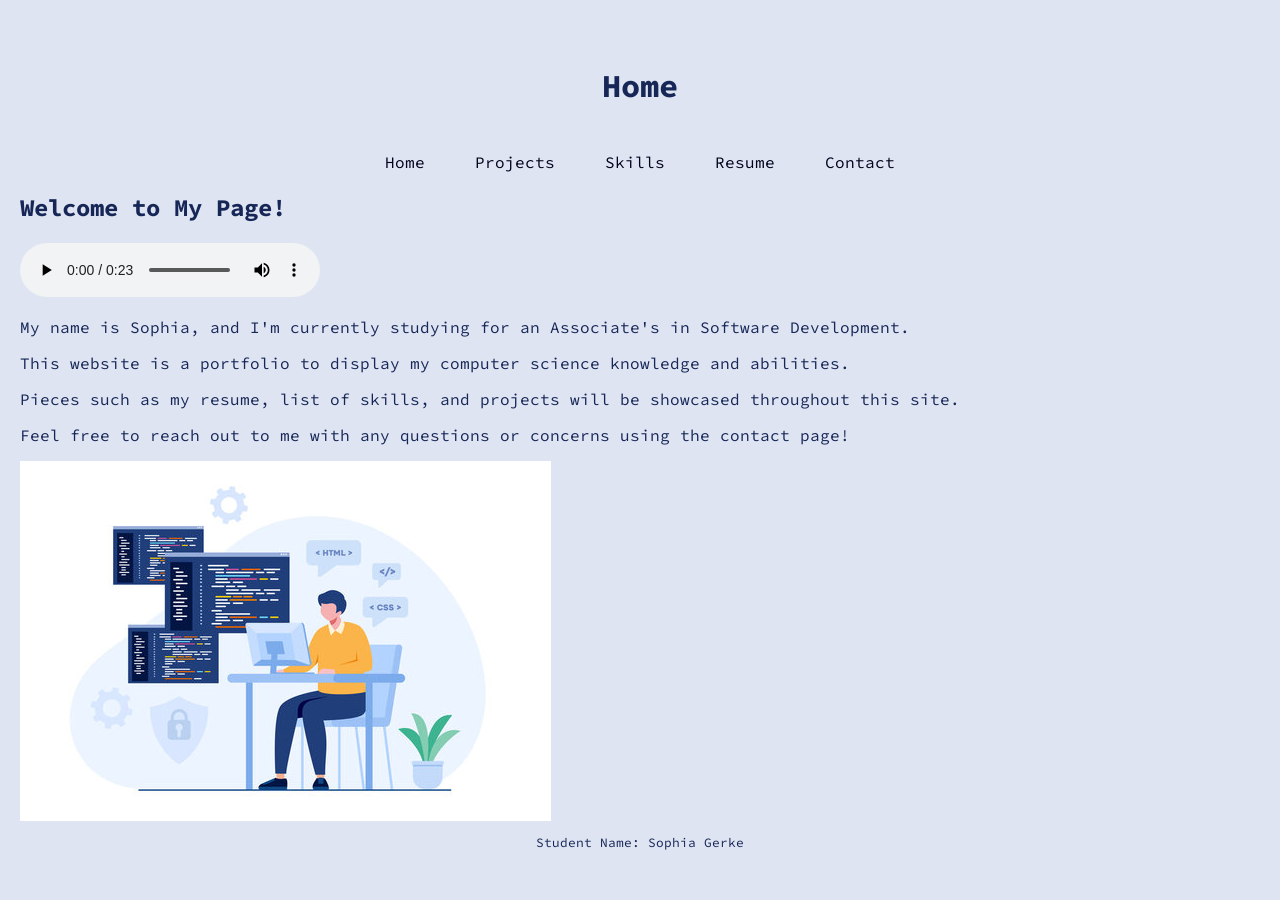
<file: index.html>
<!-- Sophia Gerke
11/10/2026
index.html -->
<!DOCTYPE html>
<html lang="en">
  
  <head>
    <meta charset="UTF-8">
    <meta name="viewport" content="width=device-width, initial-scale=1.0">
    <title>Home</title>
    <link rel="stylesheet" href="css/styles.css">
    <link rel="preconnect" href="https://fonts.googleapis.com">
    <link rel="preconnect" href="https://fonts.gstatic.com" crossorigin>
    <link href="https://fonts.googleapis.com/css2?family=Source+Code+Pro:ital,wght@0,200..900;1,200..900&display=swap" rel="stylesheet">
    <link rel="apple-touch-icon" sizes="180x180" href="images/apple-touch-icon.png">
    <link rel="icon" type="image/png" sizes="32x32" href="images/favicon-32x32.png">
    <link rel="icon" type="image/png" sizes="16x16" href="images/favicon-16x16.png">
    <link rel="icon" sizes="192x192" href="images/android-chrome-192x192.png">
  </head>

  <body>
    <header>
      <h1>Home</h1>
    </header>

    <!-- Links to website navigation -->
    <nav>
      <ul>
        <li><a href="index.html">Home</a></li>
        <li><a href="projects.html">Projects</a></li>
        <li><a href="skills.html">Skills</a></li>
        <li><a href="resume.html">Resume</a></li>
        <li><a href="contact.html">Contact</a></li>
      </ul>
    </nav>

    <!-- Main content -->
    <main>
      <article>
        <section>
          <!-- Intro/description of website and purpose -->
          <h2>Welcome to My Page!</h2>
          <!-- Audio element -->
          <audio controls>
            <source src="media/party-horn.mp3" type="audio/mp3">
            Browser does not support audio element.
          </audio>
          <p>My name is Sophia, and I'm currently studying for an Associate's in Software Development.</p>
          <p>This website is a portfolio to display my computer science knowledge and abilities.</p>
          <p>Pieces such as my resume, list of skills, and projects will be showcased throughout this site.</p>
          <p>Feel free to reach out to me with any questions or concerns using the contact page!</p>
          <!-- Image from: https://stock.adobe.com/search?k=developers+illustration&asset_id=447036650 -->
          <img src="images/software-development.jpg" alt="A web developer is sitting at a computer writing in HTML and CSS.">
        </section>
      </article>
    </main>

    <!-- Footer content -->
    <footer>
      <p>Student Name: Sophia Gerke</p>
    </footer>
  </body>
  
</html>
</file>
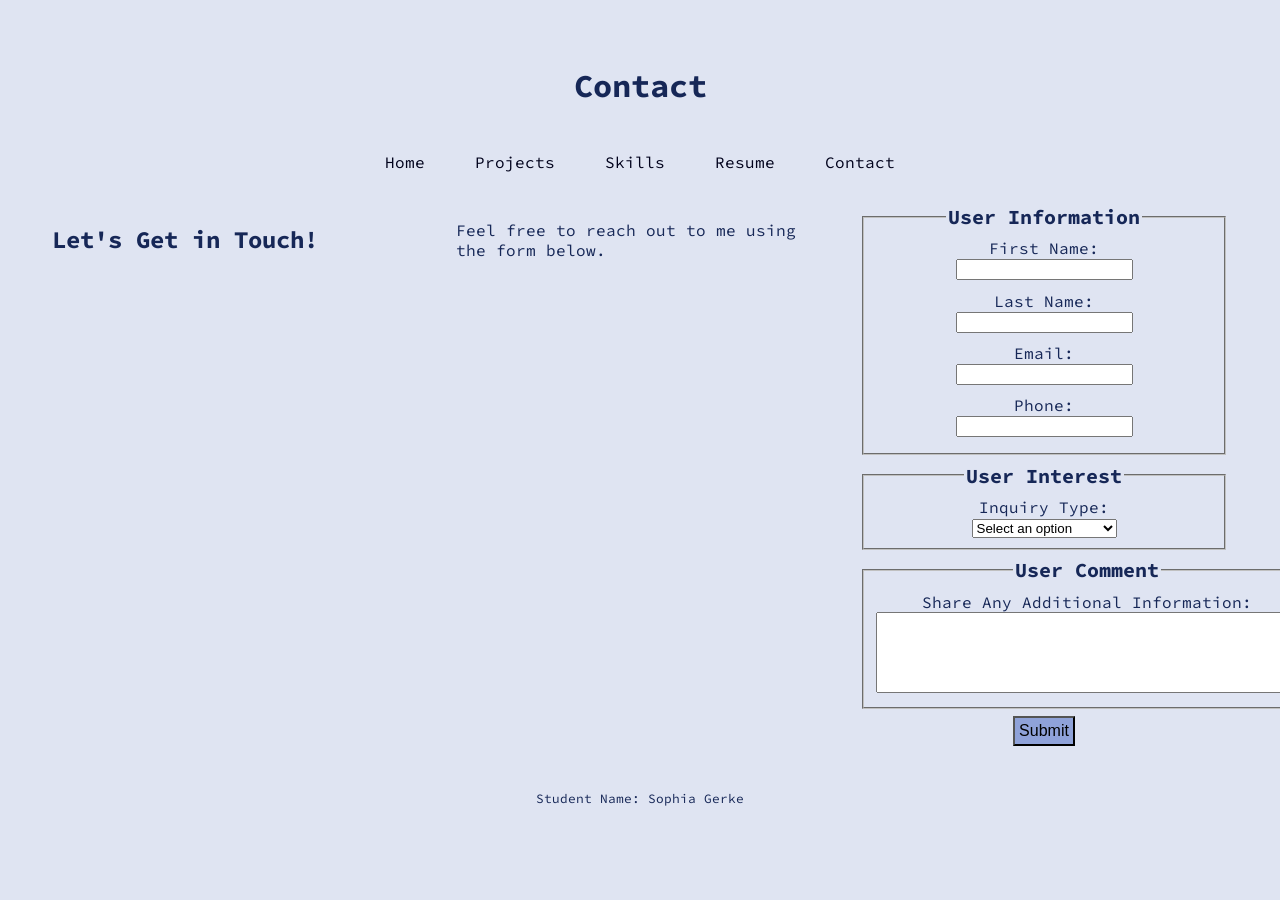
<file: contact.html>
<!-- Sophia Gerke
11/10/2026
contact.html -->
<!DOCTYPE html>
<html lang="en">
  
  <head>
    <meta charset="UTF-8">
    <meta name="viewport" content="width=device-width, initial-scale=1.0">
    <title>Contact</title>
    <link rel="stylesheet" href="css/styles.css">
    <link rel="preconnect" href="https://fonts.googleapis.com">
    <link rel="preconnect" href="https://fonts.gstatic.com" crossorigin>
    <link href="https://fonts.googleapis.com/css2?family=Source+Code+Pro:ital,wght@0,200..900;1,200..900&display=swap" rel="stylesheet">
    <link rel="apple-touch-icon" sizes="180x180" href="images/apple-touch-icon.png">
    <link rel="icon" type="image/png" sizes="32x32" href="images/favicon-32x32.png">
    <link rel="icon" type="image/png" sizes="16x16" href="images/favicon-16x16.png">
    <link rel="icon" sizes="192x192" href="images/android-chrome-192x192.png">
  </head>

  <body>
    <header>
      <h1>Contact</h1>
    </header>

    <!-- Links to website navigation -->
    <nav>
      <ul>
        <li><a href="index.html">Home</a></li>
        <li><a href="projects.html">Projects</a></li>
        <li><a href="skills.html">Skills</a></li>
        <li><a href="resume.html">Resume</a></li>
        <li><a href="contact.html">Contact</a></li>
      </ul>
    </nav>

    <!-- Main content -->
    <main class="grid">
      <h2>Let's Get in Touch!</h2>
      <p>Feel free to reach out to me using the form below.</p>
      <!-- Contact form -->
      <div id="form">
        <form class="form-grid">

          <!-- Info for user to fill out -->
          <fieldset>
            <legend>User Information</legend>
            <label for="fName">First Name:</label>
            <input type="text" name="fName" id="fName"/>
            <label for="lName">Last Name:</label>
            <input type="text" name="lName" id="lName"/>
            <label for="email">Email:</label>
            <input type="email" name="email" id="email"/>
            <label for="phone">Phone:</label>
            <input type="tel" id="phone" name="phone"/>
          </fieldset>

          <!-- Dropdown selection for user interest -->
          <fieldset>
            <legend>User Interest</legend>
            <label for="subject">Inquiry Type:</label>
            <select id="subject" name="subject" required>
              <option value="" disabled selected>Select an option</option>
              <option value="job">Job Opportunity</option>
              <option value="project">Collaborative Project</option>
              <option value="other">Other</option>
            </select>
          </fieldset>

          <!-- textarea for additional comments -->
          <fieldset>
            <legend>User Comment</legend>
            <label for="comment">Share Any Additional Information:</label>
            <textarea id="comment" name="userComment" rows="5" cols="50"></textarea>
          </fieldset>
          <input type="submit" id="submit" value="Submit" class="btn">
        </form>
      </div>
    </main>

    <!-- Footer content -->
    <footer>
      <p>Student Name: Sophia Gerke</p>
    </footer>
  </body>
  
</html>
</file>
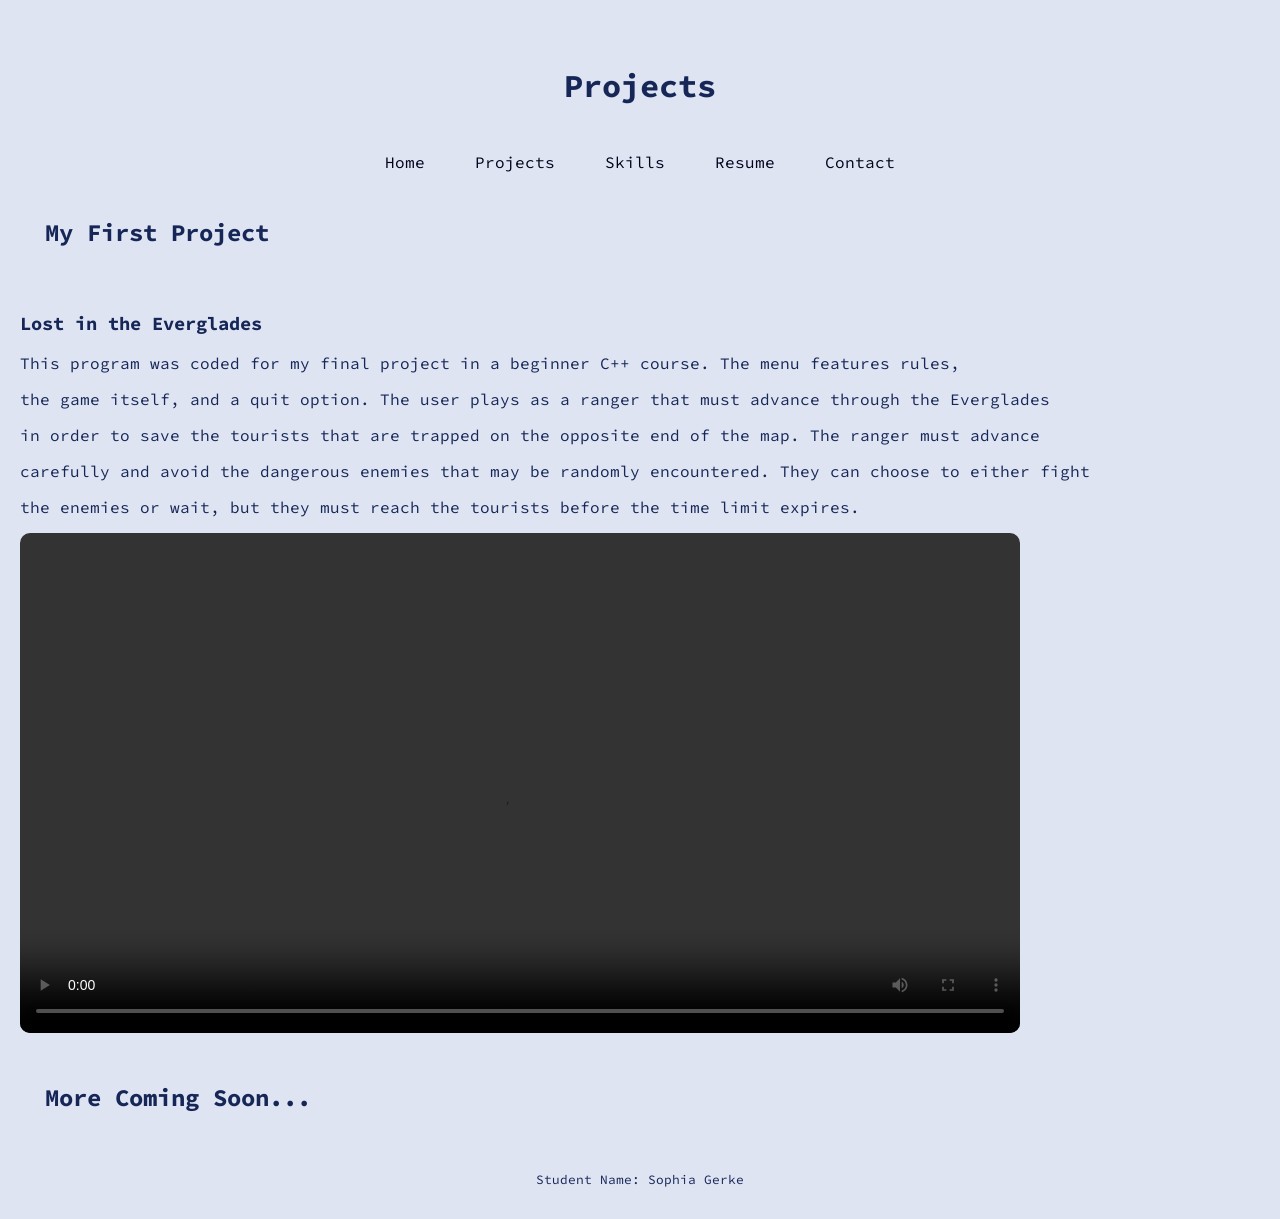
<file: projects.html>
<!-- Sophia Gerke
11/10/2026
projects.html -->
<!DOCTYPE html>
<html lang="en">
  
  <head>
    <meta charset="UTF-8">
    <meta name="viewport" content="width=device-width, initial-scale=1.0">
    <title>Projects</title>
    <link rel="stylesheet" href="css/styles.css">
    <link rel="preconnect" href="https://fonts.googleapis.com">
    <link rel="preconnect" href="https://fonts.gstatic.com" crossorigin>
    <link href="https://fonts.googleapis.com/css2?family=Source+Code+Pro:ital,wght@0,200..900;1,200..900&display=swap" rel="stylesheet">
    <link rel="apple-touch-icon" sizes="180x180" href="images/apple-touch-icon.png">
    <link rel="icon" type="image/png" sizes="32x32" href="images/favicon-32x32.png">
    <link rel="icon" type="image/png" sizes="16x16" href="images/favicon-16x16.png">
    <link rel="icon" sizes="192x192" href="images/android-chrome-192x192.png">
  </head>
  
  <body>
    <header>
      <h1>Projects</h1>
    </header>

    <!-- Links to website navigation -->
    <nav>
      <ul>
        <li><a href="index.html">Home</a></li>
        <li><a href="projects.html">Projects</a></li>
        <li><a href="skills.html">Skills</a></li>
        <li><a href="resume.html">Resume</a></li>
        <li><a href="contact.html">Contact</a></li>
      </ul>
    </nav>

    <!-- Main content -->
    <main>
      <article>
        
        <!-- Project 1 into -->
        <header>
          <h2>My First Project</h2>
        </header>

        <!-- Program description -->
        <section>
          <h3>Lost in the Everglades</h3>
          <p>This program was coded for my final project in a beginner C++ course. The menu features rules,</p>
          <p>the game itself, and a quit option. The user plays as a ranger that must advance through the Everglades</p>
          <p>in order to save the tourists that are trapped on the opposite end of the map. The ranger must advance</p>
          <p>carefully and avoid the dangerous enemies that may be randomly encountered. They can choose to either fight</p>
          <p>the enemies or wait, but they must reach the tourists before the time limit expires.</p>
        </section>

        <!-- Video implementation -->
        <section>
          <video controls>
            <source src="media/project1.mp4" type="video/mp4">
            <track src="media/project1.vtt" kind="subtitles" srclang="en" label="English">
            Browser does not support video element.
          </video>
        </section>
        
      </article>

      <!-- More projects soon! -->
      <article>
        <header>
          <h2>More Coming Soon...</h2>
        </header>
      </article>
      
    </main>

    <!-- Footer content -->
    <footer>
      <p>Student Name: Sophia Gerke</p>
    </footer>
  </body>
  
</html>
</file>
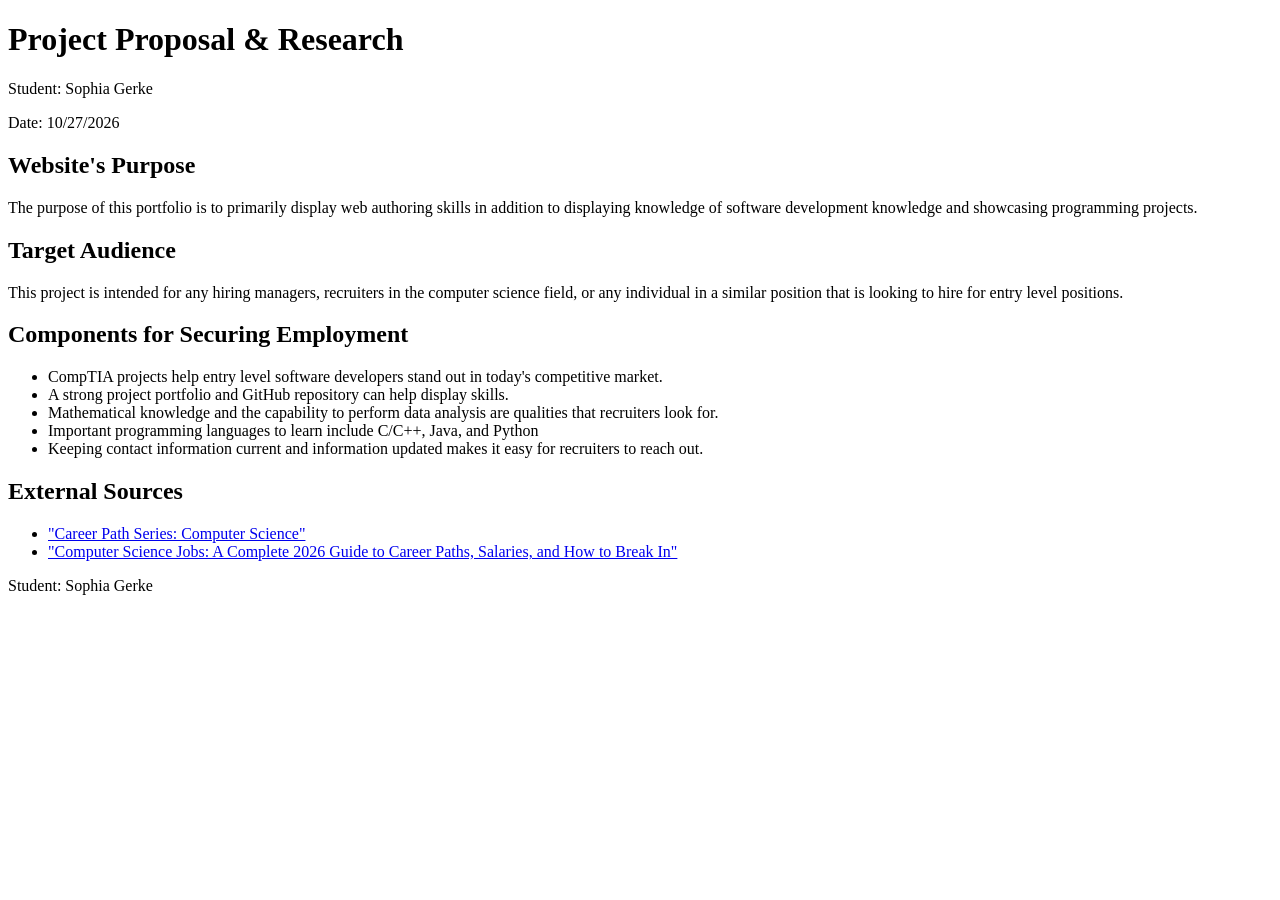
<file: proposal.html>
<!-- Sophia Gerke
10/27/26
proposal.html -->
<!DOCTYPE html>
<html lang="en">
  
  <head>
    <meta charset="UTF-8">
    <title>Project Proposal & Research</title>
  </head>
    
  <body>
    <header>
      <h1>Project Proposal & Research</h1>
      <p>Student: Sophia Gerke</p>
      <p>Date: 10/27/2026</p>
    </header>
    
    <main>
      <div>
        <!-- Explain the purpose of the website -->
        <h2>Website's Purpose</h2>
        <p>The purpose of this portfolio is to primarily display web authoring skills in addition to displaying knowledge of software development knowledge and showcasing programming projects.</p>
      </div>
      
      <div>
        <!-- Explain the target audience of the website -->
        <h2>Target Audience</h2>
        <p>This project is intended for any hiring managers, recruiters in the computer science field, or any individual in a similar position that is looking to hire for entry level positions.</p>
      </div>
      
      <div>
        <!-- Provide the researched elements of securing employment -->
        <h2>Components for Securing Employment</h2>
        <ul>
          <li>CompTIA projects help entry level software developers stand out in today's competitive market.</li>
          <li>A strong project portfolio and GitHub repository can help display skills.</li>
          <li>Mathematical knowledge and the capability to perform data analysis are qualities that recruiters look for.</li>
          <li>Important programming languages to learn include C/C++, Java, and Python</li>
          <li>Keeping contact information current and information updated makes it easy for recruiters to reach out.</li>
        </ul>
      </div>
      
      <div>
        <!-- Provide the research sources -->
        <h2>External Sources</h2>
        <ul>
          <li><a href="https://www.brighthorizons.com/article/career/computer-science-career-path" target="_blank">"Career Path Series: Computer Science"</a></li>
          <li><a href="https://study.com/resources/computer-science-jobs-guide.html" target="_blank">"Computer Science Jobs: A Complete 2026 Guide to Career Paths, Salaries, and How to Break In"</a></li>
        </ul>
      </div>
    </main>
    
    <footer>
      <p>Student: Sophia Gerke</p>
    </footer>
  </body>
</html>
</file>
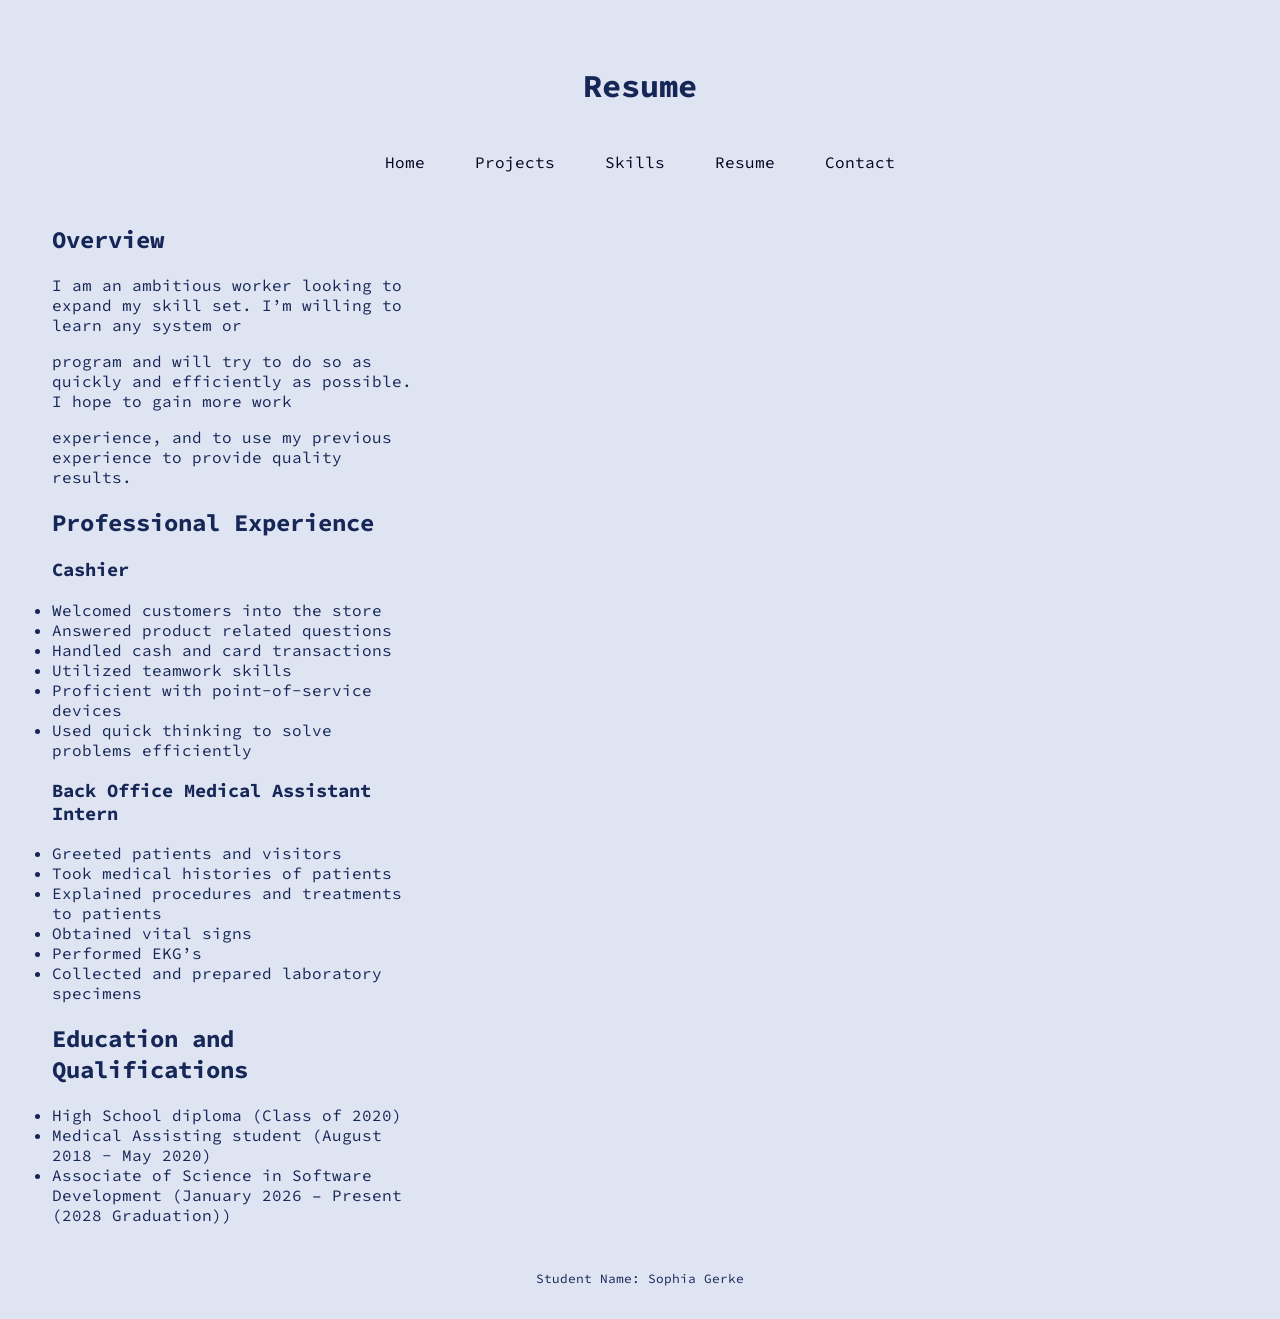
<file: resume.html>
<!-- Sophia Gerke
11/10/2026
resume.html -->
<!DOCTYPE html>
<html lang="en">
  
  <head>
    <meta charset="UTF-8">
    <meta name="viewport" content="width=device-width, initial-scale=1.0">
    <title>Resume</title>
    <link rel="stylesheet" href="css/styles.css">
    <link rel="preconnect" href="https://fonts.googleapis.com">
    <link rel="preconnect" href="https://fonts.gstatic.com" crossorigin>
    <link href="https://fonts.googleapis.com/css2?family=Source+Code+Pro:ital,wght@0,200..900;1,200..900&display=swap" rel="stylesheet">
    <link rel="apple-touch-icon" sizes="180x180" href="images/apple-touch-icon.png">
    <link rel="icon" type="image/png" sizes="32x32" href="images/favicon-32x32.png">
    <link rel="icon" type="image/png" sizes="16x16" href="images/favicon-16x16.png">
    <link rel="icon" sizes="192x192" href="images/android-chrome-192x192.png">
  </head>
  
  <body>
    <header>
      <h1>Resume</h1>
    </header>

    <!-- Links to website navigation -->
    <nav>
      <ul>
        <li><a href="index.html">Home</a></li>
        <li><a href="projects.html">Projects</a></li>
        <li><a href="skills.html">Skills</a></li>
        <li><a href="resume.html">Resume</a></li>
        <li><a href="contact.html">Contact</a></li>
      </ul>
    </nav>

    <!-- Main content -->
    <main class="grid">
      <article>
        <!-- Resume content -->
        <section>
          <!-- Overview section -->
          <h2>Overview</h2>
          <p>I am an ambitious worker looking to expand my skill set. I’m willing to learn any system or</p>
          <p>program and will try to do so as quickly and efficiently as possible. I hope to gain more work</p>
          <p>experience, and to use my previous experience to provide quality results.</p>
        </section>

        <section>
          <!-- Work experience section -->
          <h2>Professional Experience</h2>
          <h3>Cashier</h3>
          <ul>
            <li>Welcomed customers into the store</li>
            <li>Answered product related questions</li>
            <li>Handled cash and card transactions</li>
            <li>Utilized teamwork skills</li>
            <li>Proficient with point-of-service devices</li>
            <li>Used quick thinking to solve problems efficiently</li>
          </ul>

          <h3>Back Office Medical Assistant Intern</h3>
          <ul>
            <li>Greeted patients and visitors</li>
            <li>Took medical histories of patients</li>
            <li>Explained procedures and treatments to patients</li>
            <li>Obtained vital signs</li>
            <li>Performed EKG’s</li>
            <li>Collected and prepared laboratory specimens </li>
          </ul>
        </section>

        <section>
          <!-- Education section -->
          <h2>Education and Qualifications</h2>
          <ul>
            <li>High School diploma (Class of 2020)</li>
            <li>Medical Assisting student (August 2018 - May 2020)</li>
            <li>Associate of Science in Software Development (January 2026 – Present (2028 Graduation))</li>
          </ul>
        </section>
        
      </article>
    </main>

    <!-- Footer content -->
    <footer>
      <p>Student Name: Sophia Gerke</p>
    </footer>
  </body>
  
</html>
</file>
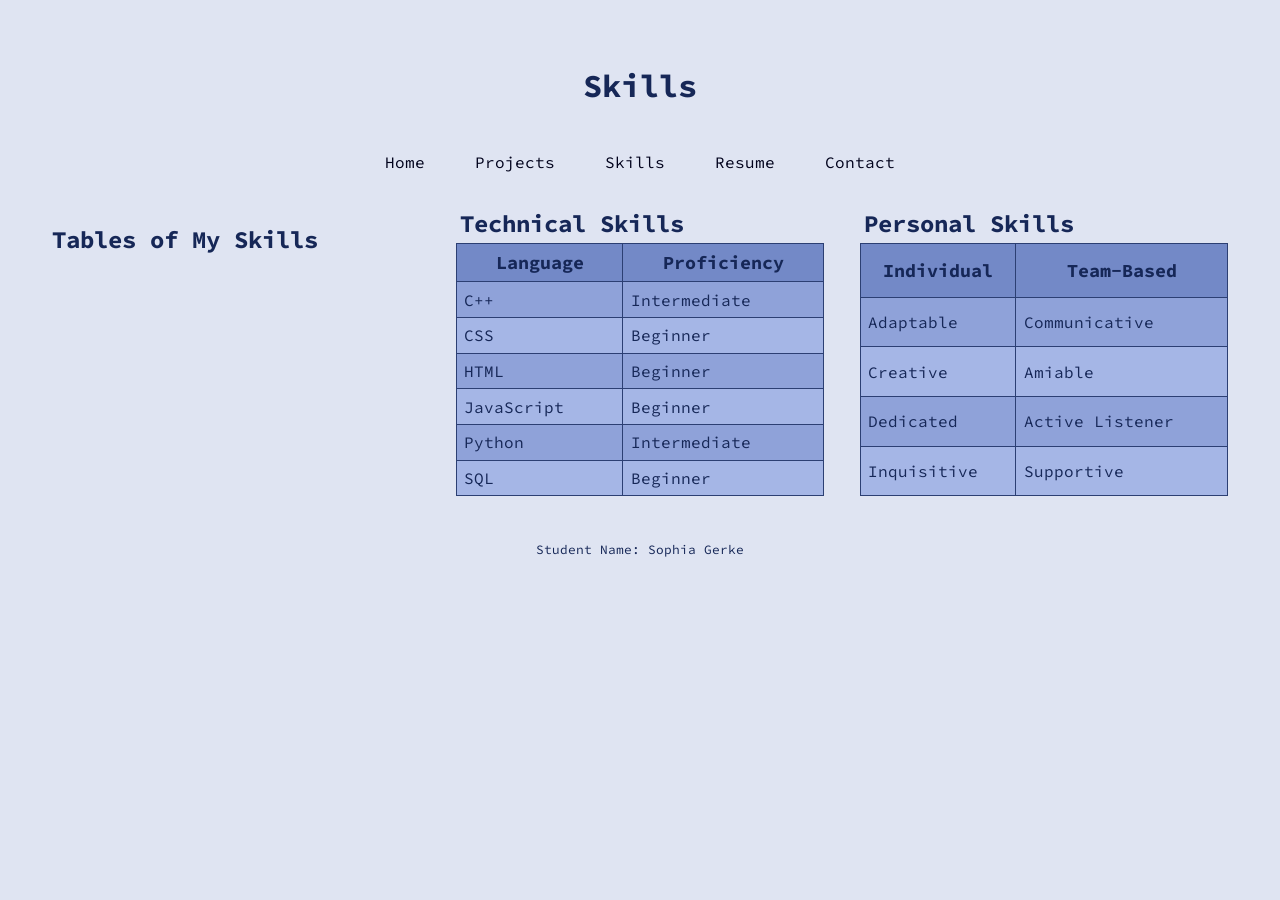
<file: skills.html>
<!-- Sophia Gerke
11/10/2026
skills.html -->
<!DOCTYPE html>
<html lang="en">
  
  <head>
    <meta charset="UTF-8">
    <meta name="viewport" content="width=device-width, initial-scale=1.0">
    <title>Skills</title>
    <link rel="stylesheet" href="css/styles.css">
    <link rel="preconnect" href="https://fonts.googleapis.com">
    <link rel="preconnect" href="https://fonts.gstatic.com" crossorigin>
    <link href="https://fonts.googleapis.com/css2?family=Source+Code+Pro:ital,wght@0,200..900;1,200..900&display=swap" rel="stylesheet">
    <link rel="apple-touch-icon" sizes="180x180" href="images/apple-touch-icon.png">
    <link rel="icon" type="image/png" sizes="32x32" href="images/favicon-32x32.png">
    <link rel="icon" type="image/png" sizes="16x16" href="images/favicon-16x16.png">
    <link rel="icon" sizes="192x192" href="images/android-chrome-192x192.png">
  </head>
  
  <body>
    <header>
      <h1>Skills</h1>
    </header>

    <!-- Links to website navigation -->
    <nav>
      <ul>
        <li><a href="index.html">Home</a></li>
        <li><a href="projects.html">Projects</a></li>
        <li><a href="skills.html">Skills</a></li>
        <li><a href="resume.html">Resume</a></li>
        <li><a href="contact.html">Contact</a></li>
      </ul>
    </nav>

    <!-- Main content -->
    <main class="grid">
      <h2>Tables of My Skills</h2>
      <table>
        <!-- Table 1: technical skills -->
        <caption>Technical Skills</caption>
        <tr>
          <!-- Row 1 -->
          <th>Language</th>
          <th>Proficiency</th>
        </tr>

        <tr>
          <!-- Row 2 -->
          <td>C++</td>
          <td>Intermediate</td>
        </tr>

        <tr>
          <!-- Row 3 -->
          <td>CSS</td>
          <td>Beginner</td>
        </tr>

        <tr>
          <!-- Row 4 -->
          <td>HTML</td>
          <td>Beginner</td>
        </tr>

        <tr>
          <!-- Row 5 -->
          <td>JavaScript</td>
          <td>Beginner</td>
        </tr>

        <tr>
          <!-- Row 6 -->
          <td>Python</td>
          <td>Intermediate</td>
        </tr>

        <tr>
          <!-- Row 7 -->
          <td>SQL</td>
          <td>Beginner</td>
        </tr>
        
      </table>

      <table>
        <!-- Table 2: personal skills -->
        <caption>Personal Skills</caption>
        <tr>
          <!-- Row 1 -->
          <th>Individual</th>
          <th>Team-Based</th>
        </tr>

        <tr>
          <!-- Row 2 -->
          <td>Adaptable</td>
          <td>Communicative</td>
        </tr>

        <tr>
          <!-- Row 3 -->
          <td>Creative</td>
          <td>Amiable</td>
        </tr>

        <tr>
          <!-- Row 4 -->
          <td>Dedicated</td>
          <td>Active Listener</td>
        </tr>

        <tr>
          <!-- Row 5 -->
          <td>Inquisitive</td>
          <td>Supportive</td>
        </tr>
        
      </table>
    </main>

    <!-- Footer content -->
    <footer>
      <p>Student Name: Sophia Gerke</p>
    </footer>
  </body>
  
</html>
</file>
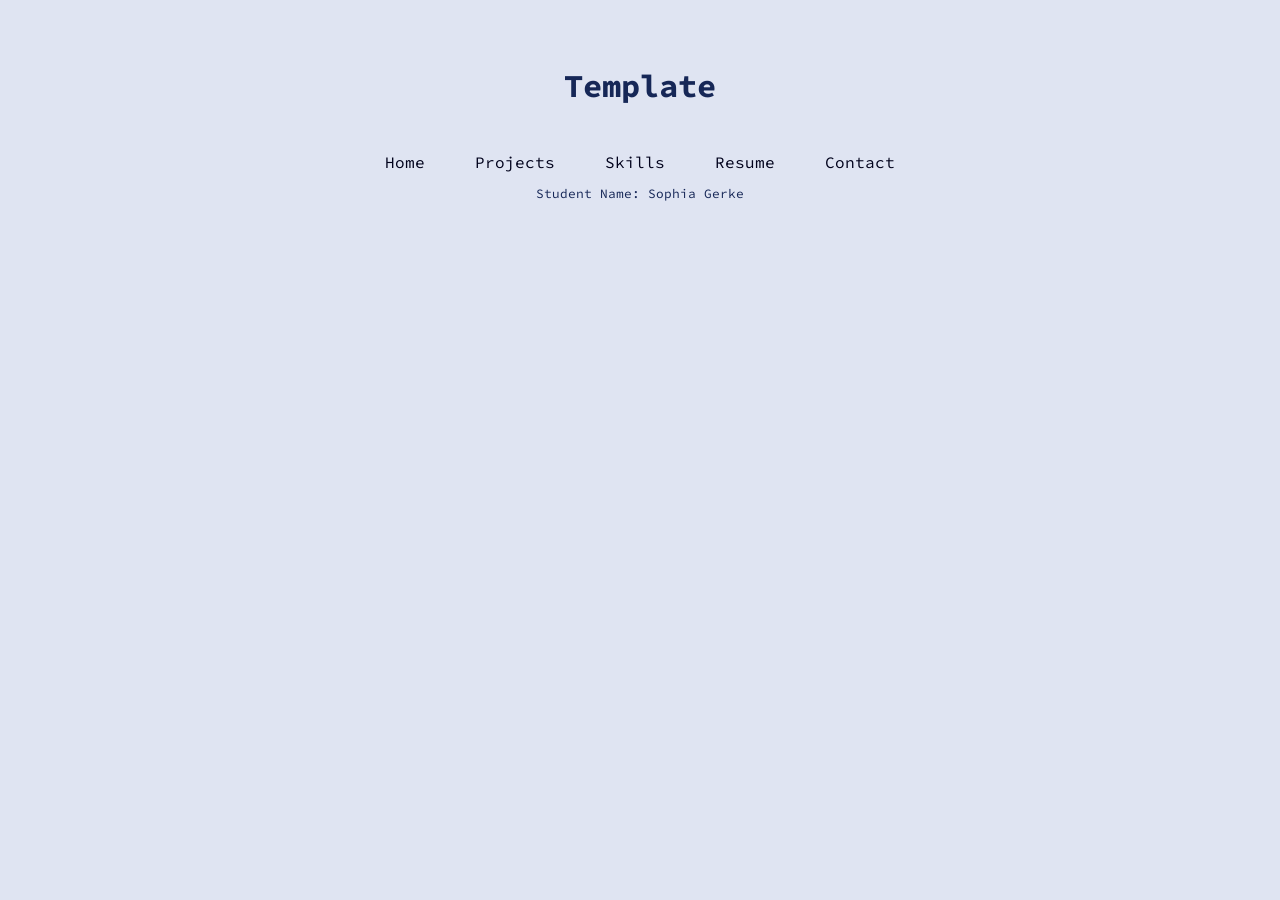
<file: template.html>
<!-- Sophia Gerke
11/10/2026
template.html -->
<!DOCTYPE html>
<html lang="en">
  
  <head>
    <meta charset="UTF-8">
    <meta name="viewport" content="width=device-width, initial-scale=1.0">
    <title>Template</title>
    <link rel="stylesheet" href="css/styles.css">
    <link rel="preconnect" href="https://fonts.googleapis.com">
    <link rel="preconnect" href="https://fonts.gstatic.com" crossorigin>
    <link href="https://fonts.googleapis.com/css2?family=Source+Code+Pro:ital,wght@0,200..900;1,200..900&display=swap" rel="stylesheet">
    <link rel="apple-touch-icon" sizes="180x180" href="images/apple-touch-icon.png">
    <link rel="icon" type="image/png" sizes="32x32" href="images/favicon-32x32.png">
    <link rel="icon" type="image/png" sizes="16x16" href="images/favicon-16x16.png">
    <link rel="icon" sizes="192x192" href="images/android-chrome-192x192.png">
  </head>
  
  <body>
    <header>
      <h1>Template</h1>
    </header>

    <!-- Links to website navigation -->
    <nav>
      <ul>
        <li><a href="index.html">Home</a></li>
        <li><a href="projects.html">Projects</a></li>
        <li><a href="skills.html">Skills</a></li>
        <li><a href="resume.html">Resume</a></li>
        <li><a href="contact.html">Contact</a></li>
      </ul>
    </nav>

    <!-- Main content -->
    <main>
  
    </main>

    <!-- Footer content -->
    <footer>
      <p>Student Name: Sophia Gerke</p>
    </footer>
  </body>
  
</html>
</file>
<file: css/styles.css>
/*  Sophia Gerke
11/10/26
styles.css */

/* CSS Reset */
body, header, nav, ul, main, footer {
	margin: 0;
	padding: 0;
	border: 0;
}

/* Global typography and color properties */
body {
	padding: 20px;
	/* Font specifications following Google Font guidelines*/
	font-family: "Source Code Pro", monospace;
	font-optical-sizing: auto;
	font-weight: 400;
	font-style: normal;
	/* Color scheme */
	color: #162757;
	background-color: #dfe4f2;
	border-color: #2c3f73;
}

/* Style rule for images */
img {
	max-width: 100%;
	display: block;
}

/* Style rule for videos */
video {
	width: 1000px;
	max-width: 100%;
	height: auto;
	border-radius: 10px;
}

h1 {
	text-align: center;
}

/* Navigation elements */
nav ul {
	display: flex;
	justify-content: center;
	list-style-type: none;
	margin: 0;
	padding: 0;
	gap: 50px;
}

nav a {
	text-decoration: none;
	color: #01021c;
}

/* Style rules for form content */
#form {
    text-align: center;
}

fieldset, input {
	margin-bottom: 2%;
}

fieldset legend {
	font-weight: bold;
	font-size: 1.25em;
}

label {
	display: block;
	padding-top: 1%;
}

form #submit {
	margin: 0 auto;
	display: block;
	padding: 1%;
	background-color: #8fa2d9;
	font-size: 1em;
}

/* Style rules for table elements */
table {
	box-sizing: border-box;
    border-collapse: collapse;
    margin: 0 auto;
	width: 1000px;
    max-width: 100%;
}

caption {
    font-size: 1.5em;
    font-weight: bold;
    padding: 1%;
	text-align: left;
}

th, td {
    border: 1px solid #2c3f73;
    padding: 2%;
    }

th {
    background-color: #7389c7;
    font-size: 1.15em;
}

tr:nth-of-type(odd) {
    background-color: #a5b6e6;
}

tr:nth-of-type(even) {
    background-color: #8fa2d9;
}

/* Style rules for footer content */
footer {
    text-align: center;
    font-size: 0.8em;
    clear: left;  
}

.grid {
	display: grid;
	grid-template-columns: 1fr;
	gap: 1.25rem;
	padding: 1rem;
}

/* Media Query for Tablet Viewport */
@media screen and (min-width: 550px), print {
	/* Tablet Viewport: Show tab-desk class, hide mobile class */  
	.tab-desk {
    	display: block;
	} 

	.mobile, .mobile-nav {
    	display: none;  
	}

	.grid {
		grid-template-columns: repeat(2, 1fr);
		gap: 1.75rem;
		padding: 2rem;
	}
}

/*  Media Query for Desktop Viewport */
@media screen and (min-width: 769px), print {
	/* Desktop Viewport: Style rule for header */
	header {
		padding: 2%;
	}

	.grid {
		grid-template-columns: repeat(3, minmax(0, 1fr));
		gap: 2.25rem;
		max-width: 1200px;
		margin: 0 auto;
	}
}
</file>
